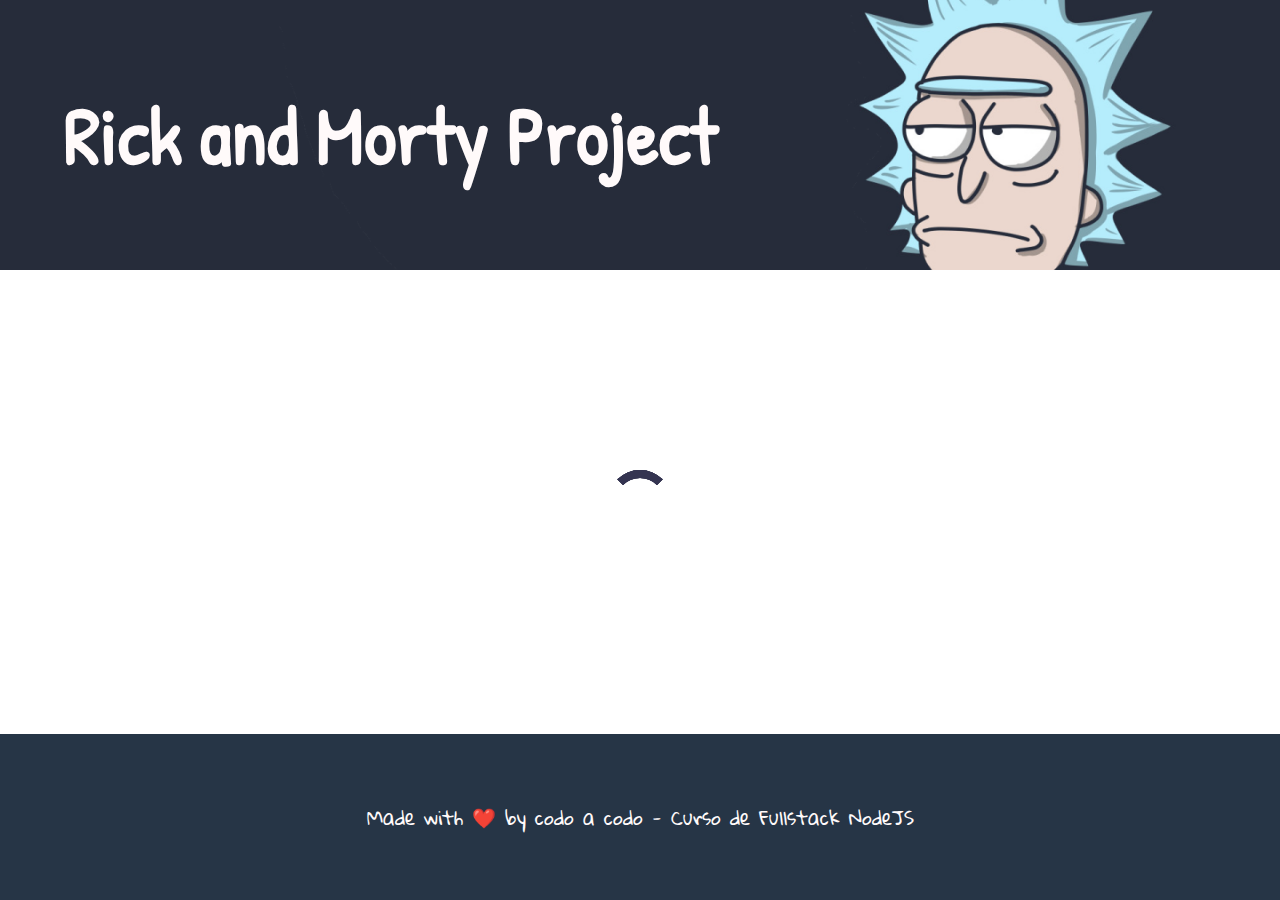
<file: index.html>
<!DOCTYPE html>
<html lang="es">
<head>
    <meta charset="UTF-8">
    <meta name="viewport" content="width=device-width, initial-scale=1.0">
    <meta name="description" content="API Rick and Morty">
    <title>Proyecto - Ricky y Morty</title>
    <link rel="shortcut icon" href="styles/img/banner2.webp" type="image/x-icon">
    <link rel="stylesheet" href="styles/index.css">
    <link rel="stylesheet" href="styles/loader.css">
</head>
<body>
    <header>
        <h1 class="main-title">Rick and Morty Project</h1>
    </header>
    <main id="characters">
        <div id="lds-ring" class="lds-ring">
            <div></div>
            <div></div>
            <div></div>
            <div></div>
        </div>
    </main>
    <footer>
        <p>Made with ❤️ by codo a codo - Curso de Fullstack NodeJS </p>
    </footer>
    <script src="scripts/index.js" type="module"></script>
</body>
</html>
</file>
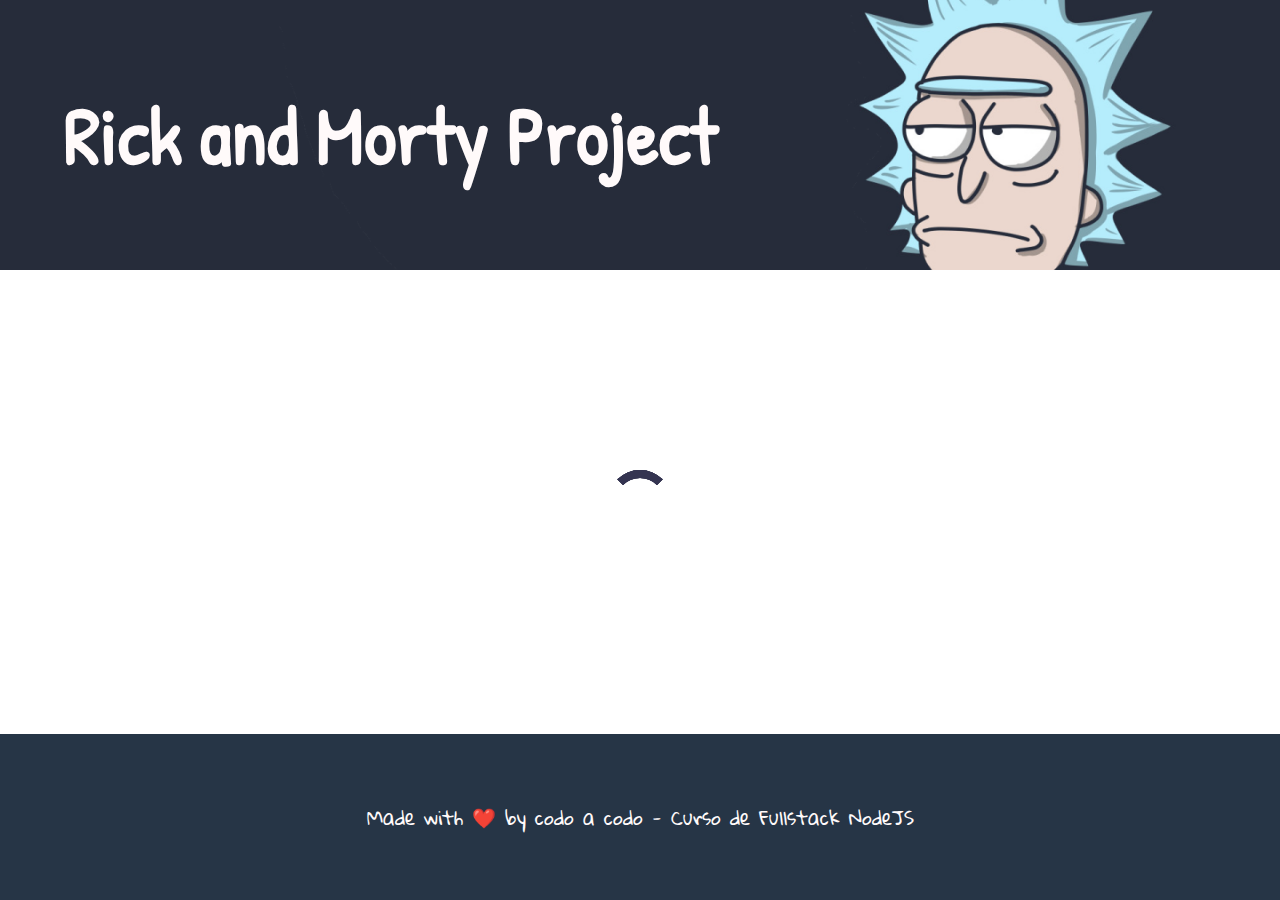
<file: pages/characters.html>
<!DOCTYPE html>
<html lang="es">
<head>
    <meta charset="UTF-8">
    <meta name="viewport" content="width=device-width, initial-scale=1.0">
    <meta name="description" content="API Rick and Morty">
    <title>Detalle de Personaje</title>
    <link rel="shortcut icon" href="../styles/img/banner2.webp" type="image/x-icon">
    <link rel="stylesheet" href="../styles/index.css">
    <link rel="stylesheet" href="../styles/loader.css">
</head>
<body>
    <header>
        <h1 class="main-title">Rick and Morty Project</h1>
    </header>
    <main id="character">
        <div id="lds-ring" class="lds-ring">
            <div></div>
            <div></div>
            <div></div>
            <div></div>
        </div>
    </main>
    <footer>
        <p>Made with ❤️ by codo a codo - Curso de Fullstack NodeJS</p>
    </footer>
    <script src="../scripts/details.js" type="module"></script>
</body>
</html>
</file>
<file: styles/index.css>
@import url('https://fonts.googleapis.com/css2?family=Gloria+Hallelujah&family=Patrick+Hand&display=swap');

* {
    margin: 0;
    padding: 0;
    box-sizing: border-box;
}

body {
    font-family: 'Gloria Hallelujah', cursive;
    color: #2b2b2b;
    display: grid;
    min-height: 100vh;
    grid-template-rows: auto 1fr auto;
}

header {
    display: flex;
    align-items: center;
    padding: 4rem;
    height: 30vh;
    background-image: url('img/banner1.png');
    background-size: cover;
    background-position: bottom;
}

header .main-title {
    font-family: 'Patrick Hand', cursive;
    color: snow;
    font-size: 5rem;
    text-align: left;

}

#characters {
    padding: 4rem;
    display: flex;
    flex-wrap: wrap;
    justify-content: center;
    gap: 2rem;
    position: relative;
}

.character {
    flex: 0 0 250px;
}

.loading::after {
    content: '';
    position: absolute;
    width: 100vw;
    height: 100vh;
    background-color: rgba(255, 255, 255, .8);
}

.character div {
    display: flex;
    justify-content: space-between;
    align-items: center;
}

.character input {
    display: none;
}

.alive {
    width: 14px;
    height: 14px;
    background-color: #297a18;
    border-radius: 50%;
    margin-right: 2rem;
}

.dead {
    width: 14px;
    height: 14px;
    background-color: #c81f1f;
    border-radius: 50%;
    margin-right: 2rem;
}

.unknown {
    width: 14px;
    height: 14px;
    background-color: #949494;
    border-radius: 50%;
    margin-right: 2rem;
}


#character {
    display: flex;
    justify-content: center;
    align-items: center;
    padding: 4rem;
}

.data span{
    font-weight: bold;
}

footer {
    display: grid;
    place-items: center;
    padding: 4rem;
    font-size: 1.2rem;
    background-color: #263546;
    color: snow;
}
</file>
<file: styles/loader.css>
.lds-ring {
    display: grid;
    place-items: center;
    position: relative;
    width: 100%;
    height: 100%;
  }
  .lds-ring div {
    box-sizing: border-box;
    display: block;
    position: absolute;
    width: 64px;
    height: 64px;
    margin: 8px;
    border: 8px solid rgb(52, 52, 81);
    border-radius: 50%;
    animation: lds-ring 1.2s cubic-bezier(0.5, 0, 0.5, 1) infinite;
    border-color: rgb(52, 52, 81) transparent transparent transparent;
  }
  .lds-ring div:nth-child(1) {
    animation-delay: -0.45s;
  }
  .lds-ring div:nth-child(2) {
    animation-delay: -0.3s;
  }
  .lds-ring div:nth-child(3) {
    animation-delay: -0.15s;
  }
  @keyframes lds-ring {
    0% {
      transform: rotate(0deg);
    }
    100% {
      transform: rotate(360deg);
    }
  }
</file>
